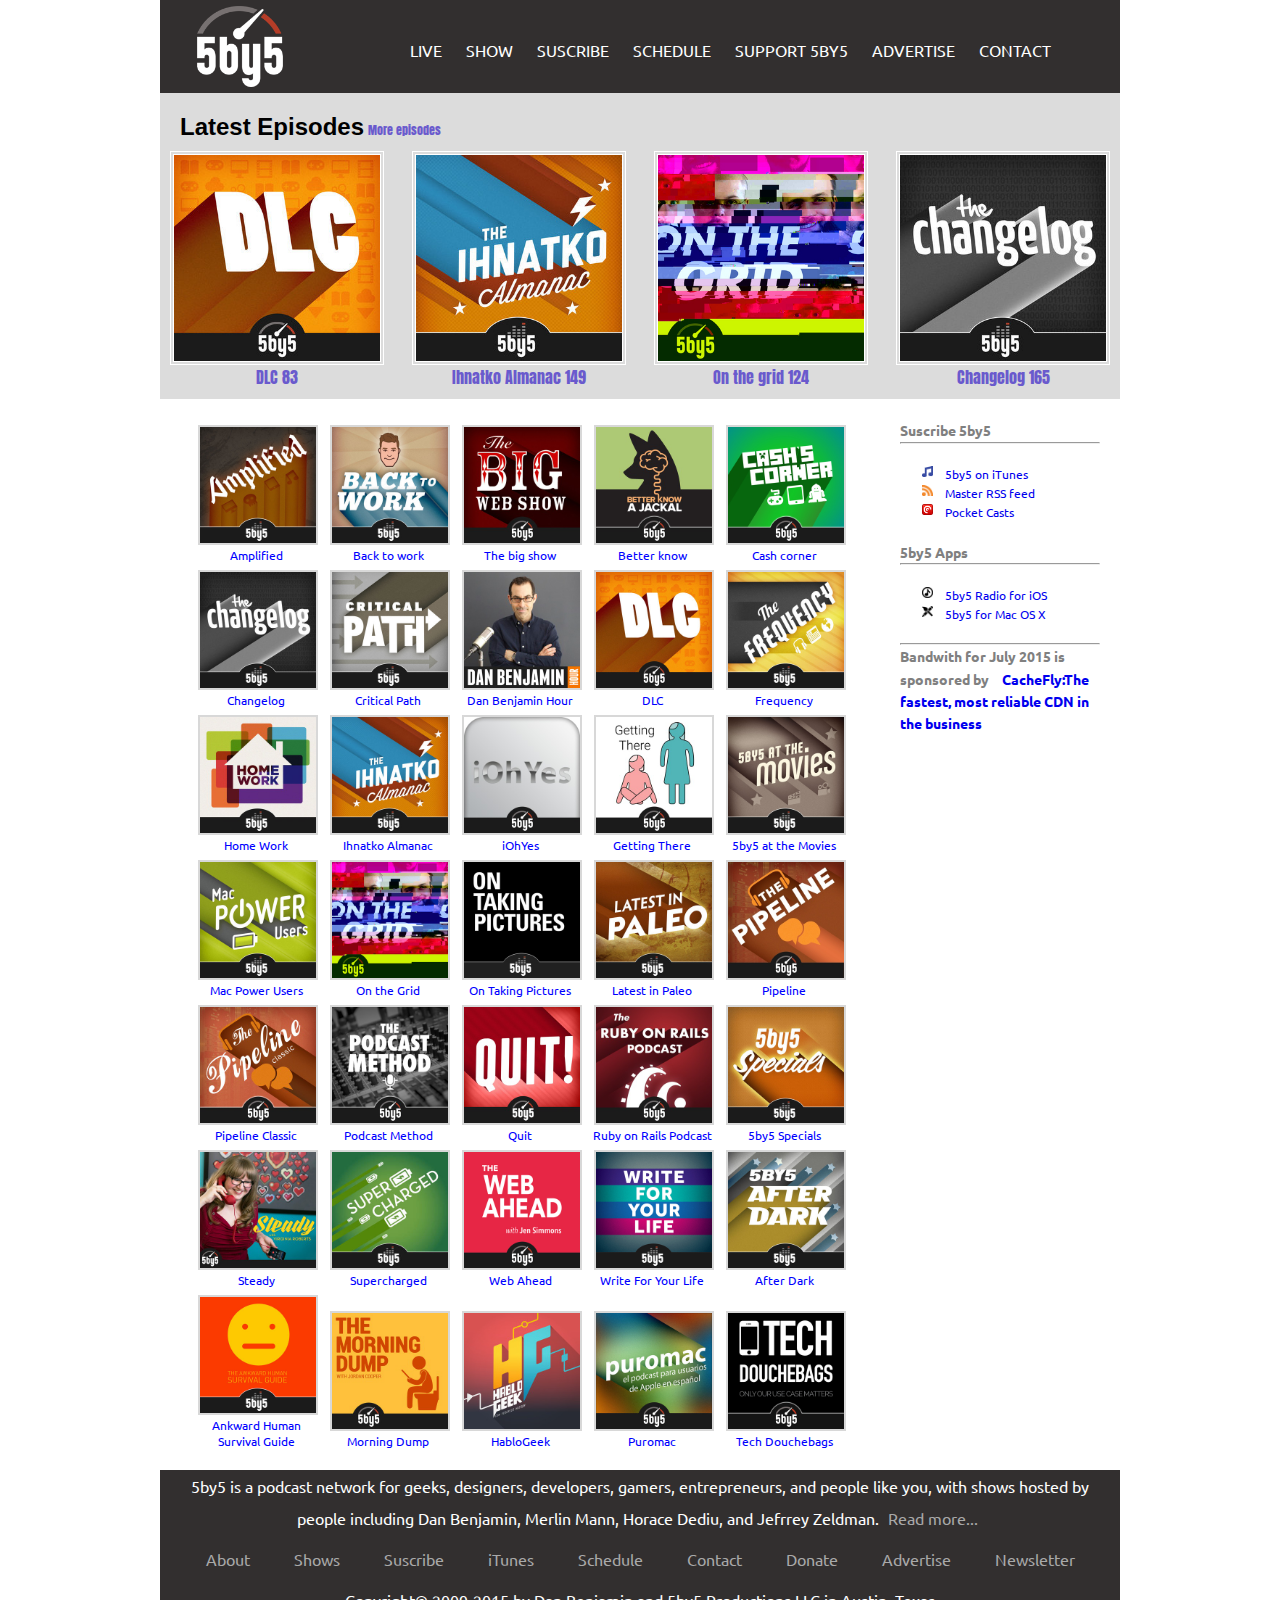
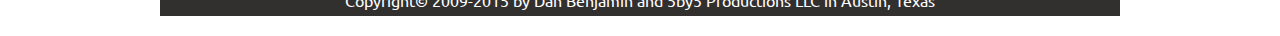
<file: index.html>
<html lang="en">
<head>
  <meta charset="UTF-8">
  <title>Grid System</title>
  <link rel="stylesheet" href="css/grid-system.css">
  <link rel="stylesheet" href="css/style.css">
 <link href="https://fonts.googleapis.com/css?family=Anton|Ubuntu" rel="stylesheet">
</head>
<body>
   <section class="container header">
      <section class="header">
       <div class="row uno">
         <div class="col-2 menu">
          <img src="img/logo.png" alt="">
         </div>

         <div class="col-10 menu">
            <ul>
            <li><a href="jgj.com"><p>LIVE</p></a></li>
            <li><a href="jgj.com"><p>SHOW</p></a></li>
            <li><a href="jgj.com"><p>SUSCRIBE</p></a></li>
            <li><a href="jgj.com"><p>SCHEDULE</p></a></li>
            <li><a href="jgj.com"><p>SUPPORT 5BY5</p></a></li>
            <li><a href="jgj.com"><p>ADVERTISE</p></a></li>
            <li><a href="jgj.com"><p>CONTACT</p></a></li>
           </ul>
        </div>

    </div>
       </section>

   </section>

   <section class="container primero">
        <div class="titulos">
          <ul>
          <li><h2>Latest Episodes</h2></li>
          <li><a href="more.es">More episodes</a></li>
          </ul>
          </div>
          <div class="row">
        <div class="col-3 bloque">
          <a href="kdf"><img src="img/dlc.jpg" alt="DLC"> DLC 83</a>
        </div>
         <div class="col-3 bloque">
                    <a href="kdf"><img src="img/almanac.jpg" alt="almanaq">Ihnatko Almanac 149</a>

        </div>
        <div class="col-3 bloque">
                    <a href="kdf"><img src="img/onthegrid.jpg" alt="ONTG"> On the grid 124</a>
        </div>
        <div class="col-3 bloque">
                    <a href="kdf"><img src="img/changelog.jpg" alt="chang"> Changelog 165</a>
        </div>


      </div>

   </section>

   <section class="container segundo">
       <div class="row">
           <div class="col-9 dosespacios">

           <ul>
               <li><a href="sdfdf"><img src="img/thumbs/amplified.jpg" alt=""><p>Amplified</p></a></li>
               <li><a href="sdfdf"><img src="img/thumbs/back-to-work.jpg" alt=""><p>Back to work</p></a></li>
               <li><a href="sdfdf"><img src="img/thumbs/the-big-show.jpg" alt=""><p>The big show</p></a></li>
               <li><a href="sdfdf"><img src="img/thumbs/better-know.jpg" alt=""><p>Better know</p></a></li>
               <li><a href="sdfdf"><img src="img/thumbs/cash-corner.jpg" alt=""><p>Cash corner</p></a></li>
               <li><a href="sdfdf"><img src="img/thumbs/changelog.jpg" alt=""><p>Changelog</p></a></li>
               <li><a href="sdfdf"><img src="img/thumbs/critical-path.jpg" alt=""><p>Critical Path</p></a></li>
               <li><a href="sdfdf"><img src="img/thumbs/dan.jpg" alt=""><p>Dan Benjamin Hour</p></a></li>
               <li><a href="sdfdf"><img src="img/thumbs/dlc.jpg" alt=""><p>DLC</p></a></li>
               <li><a href="sdfdf"><img src="img/thumbs/frequency.jpg" alt=""><p>Frequency</p></a></li>
               <li><a href="sdfdf"><img src="img/thumbs/home-work.jpg" alt=""><p>Home Work</p></a></li>
               <li><a href="sdfdf"><img src="img/thumbs/ihnatko.jpg" alt=""><p>Ihnatko Almanac</p></a></li>
               <li><a href="sdfdf"><img src="img/thumbs/ohyes.jpg" alt=""><p>iOhYes</p></a></li>
               <li><a href="sdfdf"><img src="img/thumbs/getting-there.jpg" alt=""><p>Getting There</p></a></li>
               <li><a href="sdfdf"><img src="img/thumbs/movies.jpg" alt=""><p>5by5 at the Movies</p></a></li>
               <li><a href="sdfdf"><img src="img/thumbs/mac-power.jpg" alt=""><p>Mac Power Users</p></a></li>
               <li><a href="sdfdf"><img src="img/thumbs/on-the-grid.jpg" alt=""><p>On the Grid</p></a></li>
               <li><a href="sdfdf"><img src="img/thumbs/on-taking-pictures.jpg" alt=""><p>On Taking Pictures</p></a></li>
               <li><a href="sdfdf"><img src="img/thumbs/latest-paleo.jpg" alt=""><p>Latest in Paleo</p></a></li>
               <li><a href="sdfdf"><img src="img/thumbs/pipeline.jpg" alt=""><p>Pipeline</p></a></li>
               <li><a href="sdfdf"><img src="img/thumbs/pipeline-classic.jpg" alt=""><p>Pipeline Classic</p></a></li>
               <li><a href="sdfdf"><img src="img/thumbs/podcast-method.jpg" alt=""><p>Podcast Method</p></a></li>
               <li><a href="sdfdf"><img src="img/thumbs/quit.jpg" alt=""><p>Quit</p></a></li>
               <li><a href="sdfdf"><img src="img/thumbs/ruby-on-rails-podcast.jpg" alt=""><p>Ruby on Rails Podcast</p></a></li>
               <li><a href="sdfdf"><img src="img/thumbs/specials.jpg" alt=""><p>5by5 Specials</p></a></li>
               <li><a href="sdfdf"><img src="img/thumbs/steady.jpg" alt=""><p>Steady</p></a></li>
               <li><a href="sdfdf"><img src="img/thumbs/supercharged.jpg" alt=""><p>Supercharged</p></a></li>
               <li><a href="sdfdf"><img src="img/thumbs/web-ahead.jpg" alt=""><p>Web Ahead</p></a></li>
               <li><a href="sdfdf"><img src="img/thumbs/write-for-life.jpg" alt=""><p>Write For Your Life</p></a></li>
               <li><a href="sdfdf"><img src="img/thumbs/after-dark.jpg" alt=""><p>After Dark</p></a></li>
               <li><a href="sdfdf"><img src="img/thumbs/human-survival.jpg" alt=""><p>Ankward Human Survival Guide</p></a></li>
               <li><a href="sdfdf"><img src="img/thumbs/morning-dump.jpg" alt=""><p>Morning Dump</p></a></li>
               <li><a href="sdfdf"><img src="img/thumbs/hablo-geek.jpg" alt=""><p>HabloGeek</p></a></li>
               <li><a href="sdfdf"><img src="img/thumbs/puromac.jpg" alt=""><p>Puromac</p></a></li>
               <li><a href="sdfdf"><img src="img/thumbs/tech-douchebags.jpg" alt=""><p>Tech Douchebags</p></a></li>
           </ul>
           </div>
           <div class="col-3 opciones">
               <p>Suscribe 5by5</p>
               <hr>
               <ul>
                   <li><img src="img/icons/itunes.png" alt=""><a href="gfdgkfdl">5by5 on iTunes</a></li>
                   <li><img src="img/icons/rss.png" alt="rss"><a href="dfgfdggf">Master RSS feed</a></li>
                   <li><img src="img/icons/podcast.png" alt="pod"><a href="dfdsf">Pocket Casts</a></li>
               </ul>
               <p>5by5 Apps</p>
               <hr>
               <ul>
                   <li><img src="img/icons/radio.png" alt="radios"><a href="sfsgfgh">5by5 Radio for iOS</a></li>
                   <li><img src="img/icons/pencil.png" alt="dfdg"><a href="dsfdsf">5by5 for Mac OS X</a></li>
               </ul>
               <hr>
               <p>Bandwith for July 2015 is sponsored by <a href="dlf">CacheFly:The fastest, most reliable CDN in the business</a></p>


           </div>
       </div>

   </section>

   <section class="container final">
       <div class="pie">
           <p> 5by5 is a podcast network for geeks, designers, developers, gamers, entrepreneurs, and people like you, with shows hosted by people including Dan Benjamin, Merlin Mann, Horace Dediu, and Jefrrey Zeldman. <a href="dkfdkslf">Read more...</a></p>
           <ul>
               <li><a href="dkjfdsf">About</a></li>
               <li><a href="dff">Shows</a></li>
               <li><a href="dsfsdf">Suscribe</a></li>
               <li><a href="dsfdsf">iTunes</a></li>
               <li><a href="dfdsfdf">Schedule</a></li>
               <li><a href="sdfdf">Contact</a></li>
               <li><a href="dfdsfdsfds">Donate</a></li>
               <li><a href="dsfdsf">Advertise</a></li>
               <li><a href="">Newsletter</a></li>
           </ul>

           <p class="copy">Copyright&copy; 2009-2015 by Dan Benjamin and 5by5 Productions LLC in Austin, Texas</p>
       </div>


   </section>



</body>
</html>
</file>
<file: css/grid-system.css>
/* GLOBAL */
* {
  box-sizing: border-box;
  margin: 0;
  padding: 0;
}

.text-center {
	text-align: center;
}

.text-right {
	text-align: right;
}

/* Grid system */

.container {
	width: 960px;
	padding-left: 14px; 
	padding-right: 14px;
	margin: 0px auto;
}

.row {
	margin-left: -14px;
	margin-right: -14px;
}

.row:before, .row:after{
  content: " ";
  display: table;
}
.row:after {
  clear: both;
}

[class*="col-"] {
	min-height: 7px;
	padding: 0 14px;
	float: left;
}

.col-1 {
	/* (1 / 12) x 100 */
	width: 8.333333%;
} 

.col-2 {
	/* (2 / 12) x 100 */
	width: 16.666667%;
} 

.col-3 {
	/* (3 / 12) x 100 */
	width: 25%;
} 

.col-4 {
	/* (4 / 12) x 100 */
	width: 33.333333%;
}

.col-5 {
	/* (5 / 12) x 100 */
	width: 41.666667%;
}

.col-6 {
	/* (6 / 12) x 100 */
	width: 50%;
} 

.col-7 {
	/* (7 / 12) x 100 */
	width: 58.333333%;
}

.col-8 {
	/* (8 / 12) x 100 */
	width: 66.666667%;
}

.col-9 {
	/* (9 / 12) x 100 */
	width: 75%;
}

.col-10 {
	/* (10 / 12) x 100 */
	width: 83.333333%;
}

.col-11 {
	/* (11 / 12) x 100 */
	width: 91.666667%;
}

.col-12 {
	/* (12 / 12) x 100 */
	width: 100%;
}
</file>
<file: css/style.css>
.header {
    background-color: #322F2F;
    color: white;
    text-align: center;
    margin: auto;
}


.menu{
    margin:auto;
    text-align: center;

}

.menu img{
    width: 65%;

}

.menu ul{
    list-style: none;
    text-align: center;
    margin-top: 40px;


}

.menu ul li {
    display: inline-block;
    text-align: center;
    margin-left: 20px;
   }


.menu ul li a{
     text-decoration: none;
     color: white;
     font-family: 'Ubuntu', sans-serif;


}

.primero {
    background-color: gainsboro;
    text-align: center;
    margin: auto;
    padding: 10px;
    }

.titulos{
    text-align: left;
    margin: 0;
    padding: 10px;
}

.titulos ul{
    list-style: none;
}

.titulos ul li{
    display: inline-block;
    font-family: sans-serif;
    text-decoration: none;

    }

.titulos ul li a {
    text-decoration: none;
    font-family: 'Anton', sans-serif;
    color: slateblue;
    font-size: 12px;

}

.bloque img{

    width: 100%;
    border: 4px double white;
  }

.bloque a{
    text-decoration: none;
    color: slateblue;
    font-family: 'Anton', sans-serif;

}

.segundo{
    background-color: white;
    color: black;
    text-align: center;
    margin: auto;

}
.dosespacios{
    width: 75%;
    background-color: white;
    color: white;
    padding: 20px;

}

.opciones{

    width: 25%;
    height: 100%;
    background-color: white;
    color: black;
    padding: 20px;

}

.dosespacios img{
    width: 120px;
    border: 2px solid #D8d8d8;
    margin: 2px;

}

.dosespacios ul{
    list-style: none;
    float: left;

}

.dosespacios ul li{
    display: inline-block;
     width: 120px;
    height: 10px;
    text-align: center;
    margin: 4px;
}

.dosespacios ul li a{
     text-decoration: none;
     color: blue;
     font-family: 'Ubuntu', sans-serif;
}

.dosespacios ul li a p{
    text-align: center;
    font-size: 12px;

}

.opciones ul{
    list-style: none;
    padding: 20px;

}

.opciones ul li img {
    width: 15px;
    padding: 2px;
}

.opciones a {
    text-decoration: none;
    font-family: 'Ubuntu', sans-serif;
    padding: 10px;
    }

.opciones li{
    text-align: left;
    font-size: 12px;

}

.opciones p{
    font-family: 'Ubuntu', sans-serif;
    font-size: 14px;
    text-align: left;
    font-weight: bold;
    color: grey;
    line-height: 1.6;
}

.final{
    background-color: #322F2F;
    color: white;
    text-align: center;
    margin: auto;
    margin-bottom: 20px;

}


.pie ul li {
    display: inline-block;
    padding: 15px;
    }

.pie p{
    font-family: 'Ubuntu', sans-serif;
    line-height: 2;
    text-align: center;
}

.pie a {
    font-family: 'Ubuntu', sans-serif;
    text-decoration: none;
    color: darkgray;
    margin: 5px;

}
</file>
